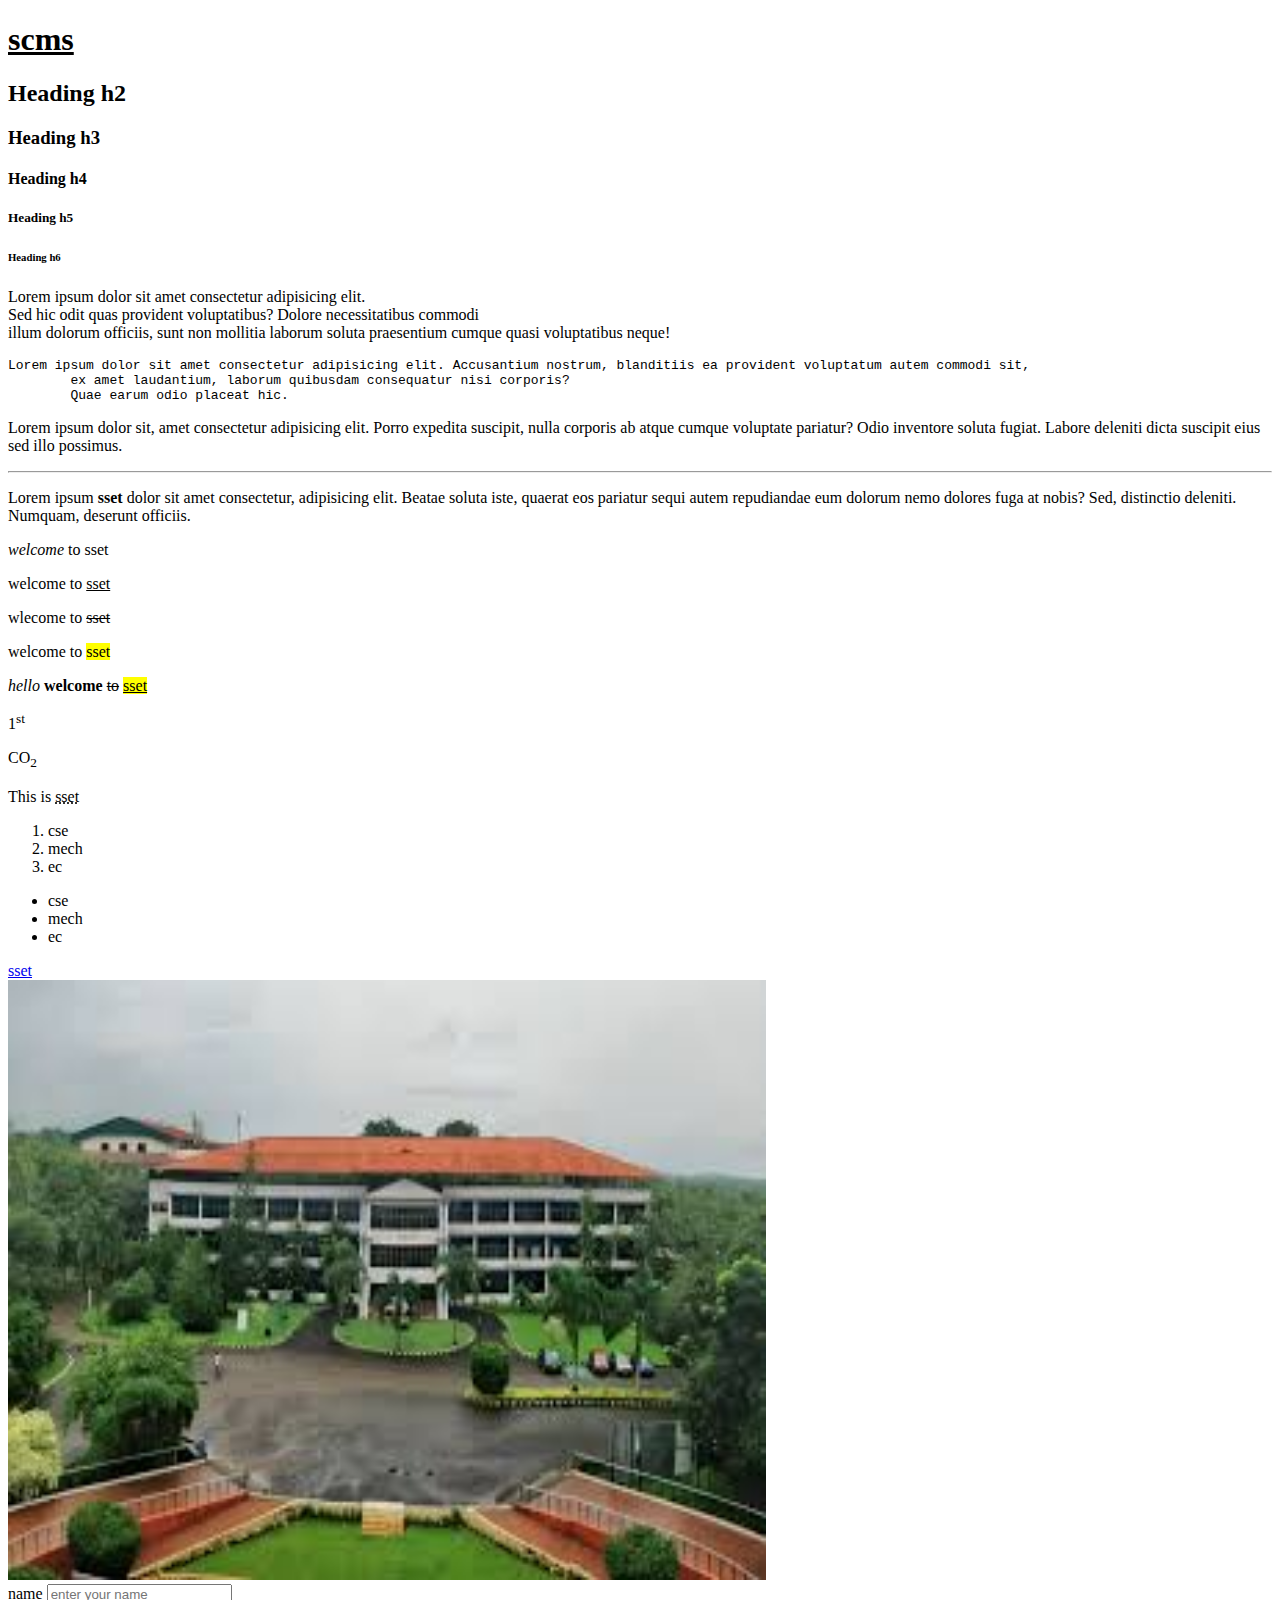
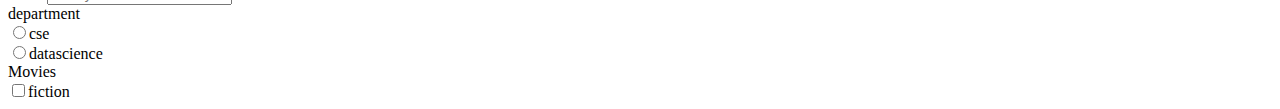
<file: web day1/index.html>
<!DOCTYPE html>
<html lang="en">
<head>
    <meta charset="UTF-8">
    <meta name="viewport" content="width=device-width, initial-scale=1.0">
    <title>webdev</title>

</head>
<body>
    <h1><u>scms</u></h1>
    <h2>Heading h2</h2>
    <h3>Heading h3</h3>
    <h4>Heading h4</h4>
    <h5>Heading h5</h5>
    <h6>Heading h6</h6>
    <p>Lorem ipsum dolor sit amet consectetur adipisicing elit.<br>
         Sed hic odit quas provident voluptatibus? Dolore necessitatibus commodi <br>illum dolorum officiis, 
         sunt non mollitia laborum soluta praesentium cumque quasi voluptatibus neque!</p>
         <pre>Lorem ipsum dolor sit amet consectetur adipisicing elit. Accusantium nostrum, blanditiis ea provident voluptatum autem commodi sit,
        ex amet laudantium, laborum quibusdam consequatur nisi corporis?
        Quae earum odio placeat hic.</pre>
<p>Lorem ipsum dolor sit, amet consectetur adipisicing elit. Porro expedita suscipit, nulla corporis ab atque cumque voluptate pariatur? Odio inventore soluta fugiat. Labore deleniti dicta suscipit eius sed illo possimus.
    <hr>
<p>Lorem ipsum <strong>sset</strong> dolor sit amet consectetur, adipisicing elit. Beatae soluta iste, quaerat eos pariatur sequi autem repudiandae eum dolorum nemo dolores fuga at nobis? Sed, distinctio deleniti. Numquam, deserunt officiis.</p>
<p><i>welcome</i> to <bold>sset</bold></p>
<P>welcome to <bold><U>sset</U></bold></P>
<p>wlecome to <del>sset</del></p>
<p>welcome to <mark>sset</mark></p>
<p><i>hello</i> <strong>welcome</strong> <del>to</del> <mark><u>sset</u></mark></p>
<p>1<sup>st</sup></p>
<p>CO<sub>2</sub></p>
<P>This is <abbr title="scms school of engineering and technology">sset</abbr></P>
<ol>
    <li>cse</li>
    <li>mech</li>
    <li>ec</li>
</ol>
<ul>
    <li>cse</li>
    <li>mech</li>
    <li>ec</li>
</ul>
</p>
<a href="https://scmsgroup.org/sset/">sset</a>
<br>
<img src="./sset.jpg" alt="no image" width="60%" height="600px">
<div class="divider">
<form>
    <label for="name">name</label> 
    <input type="text" placeholder="enter your name">
    <br>
    <label for="">department</label>
    <br>
    <input type="radio">cse
    <br>
    <input type="radio">datascience
    <br>
    <label for="">Movies</label>
    <br>
    <input type="checkbox">fiction
    <br>
</div>
</form>
</html>
</file>
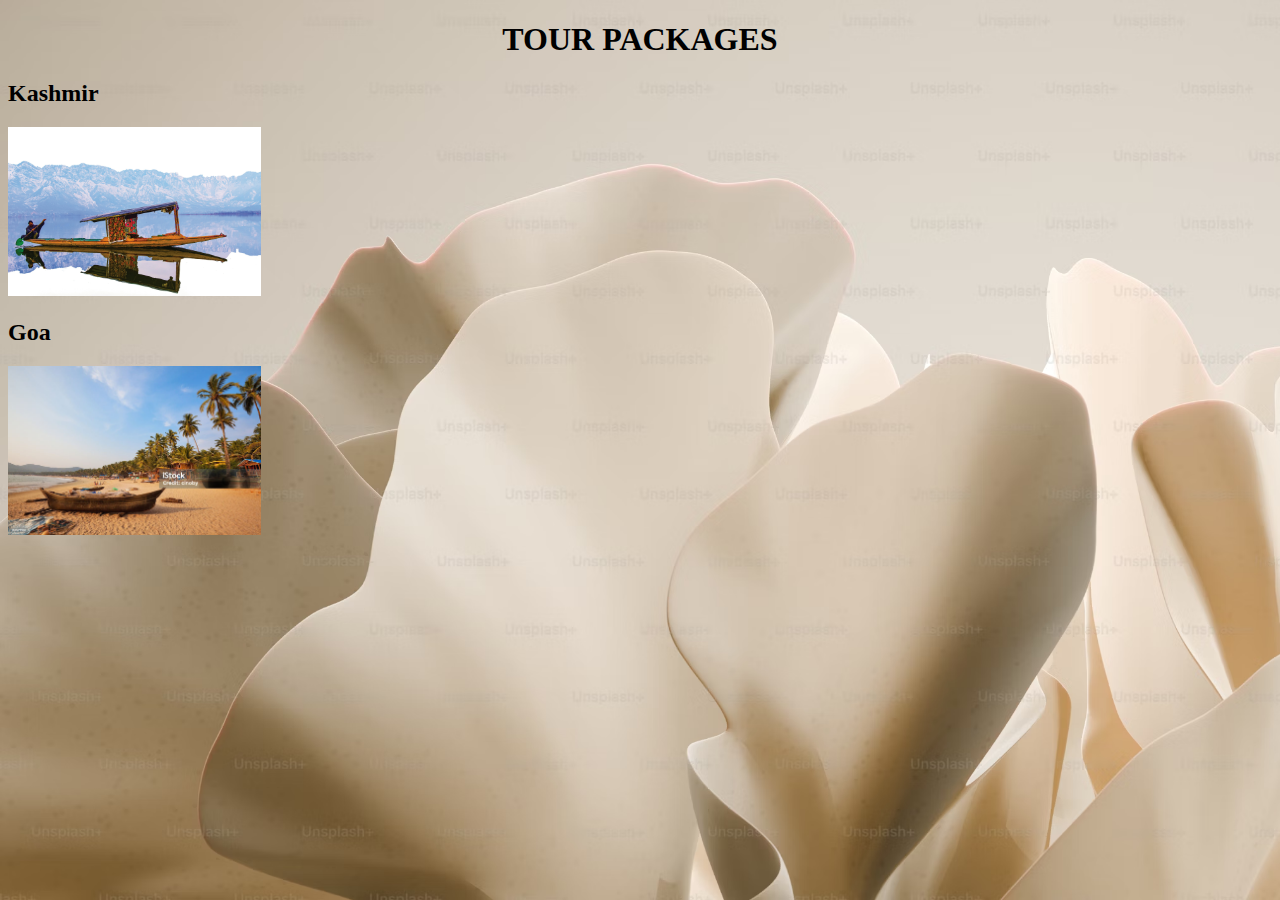
<file: web day1/img.html>
<!DOCTYPE html>
<html lang="en">
<head>
    <meta charset="UTF-8">
    <meta name="viewport" content="width=device-width, initial-scale=1.0">
    <title>Document</title>
</head>
<body>
    <style>
        body{
background-image: url(./image.avif);
background-repeat: no-repeat;
background-size: cover;
background-attachment:fixed

        }
        h1{
            text-align: center;
            color:black;
            font-family: fantasy;
        }
        h2{
text-align: left;
        }


    </style>
    <h1><strong>TOUR PACKAGES</strong></h1>
    <h2>Kashmir</h2>
    <img src="./kashmir.jpg" alt="" width="20%" height="20%">
    <h2>Goa</h2>
    <img src="./goa.jpg" alt="" width="20%" height="20%">
</body>
</html>
</file>
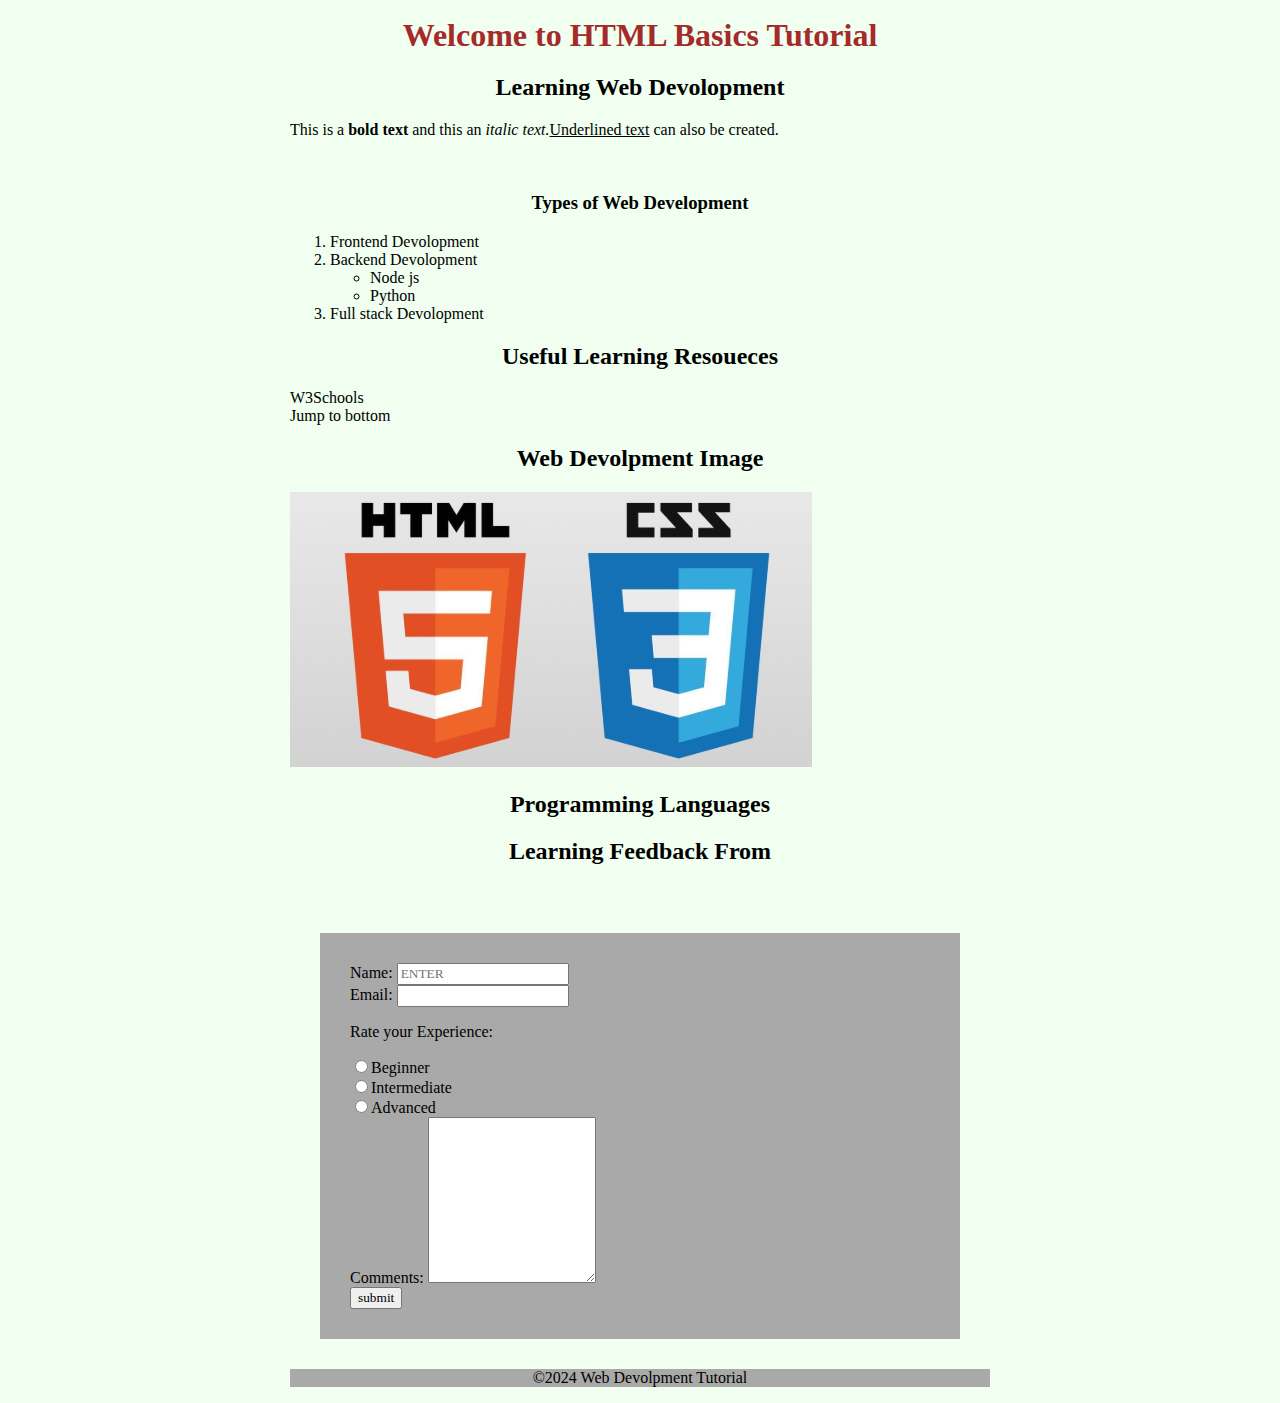
<file: web day1/tutorial.html>
<!DOCTYPE html>
<html lang="en">
<head>
    <meta charset="UTF-8">
    <meta name="viewport" content="width=device-width, initial-scale=1.0">
    <title>Html basics tutorial</title>
    <link rel="stylesheet" href="./style2.css">
</head>
<body>
    <h1><strong>Welcome to HTML Basics Tutorial</strong></h1>
    <h2><strong>Learning Web Devolopment</strong></h2>
    <P>This is a <strong>bold text</strong> and this an <i>italic text.</i><u>Underlined text</u> can also be created.</P>
    <br>
    <h3><strong>Types of Web Development</strong></h3>
    <ol>
        <li>Frontend Devolopment</li>
        <li>Backend Devolopment
            <ul><li>Node js</li></ul>
            <ul><li>Python</li></ul>
        </li>
        <li>Full stack Devolopment</li>
    </ol>
    <h2><strong>Useful Learning Resoueces</strong></h2>
    <a href="https://www.w3schools.com/">W3Schools</a>
    <br>
    <a href="#bottom-section">Jump to bottom</a>
    <h2><strong>Web Devolpment Image</strong></h2>
    <img src="./image.png" alt="Web Devolpment Placeholder">
    <h2><strong>Programming Languages</strong></h2>
    <h2><strong>Learning Feedback From</strong></h2>
    <br>
    <div class="divider">
        <label for="Name">Name:</label>
        <input type="text" placeholder="ENTER">
        <br>
        <label for="Email">Email:</label>
        <input type="text">
        <br>
        <p>Rate your Experience:</p>
        <input type="radio">Beginner
        <br>
        <input type="radio">Intermediate
        <br>
        <input type="radio">Advanced
        <br>
        <label for="comments">Comments:</label>
        <textarea name="" id="" cols="20" rows="10"></textarea>
        <br>
        <input type="submit" value="submit">
    </div>
    <div class="divider2">
      <p>©2024 Web Devolpment Tutorial</p>
    </div>
</body>
</html>
</file>
<file: web day1/style2.css>
*{
    font-family: serif;
}
h1{
text-align:center;
color:brown;
font-weight: bolder;
font-family: monospace;
}
h2{
text-align: center;
}
h3{
    text-align: center;
}

body{
max-width: 700px;
margin: 0 auto;
background-color: honeydew;
}

.divider
{
background-color:darkgrey;
    color: black;
    padding: 30px;
    margin: 30px;
}

a{
color: black;
text-decoration: none;
}
a:hover{
font-weight: bold;
color: brown;
}
.divider2
{
    background-color: darkgray;
    text-align: center;
}
</file>
